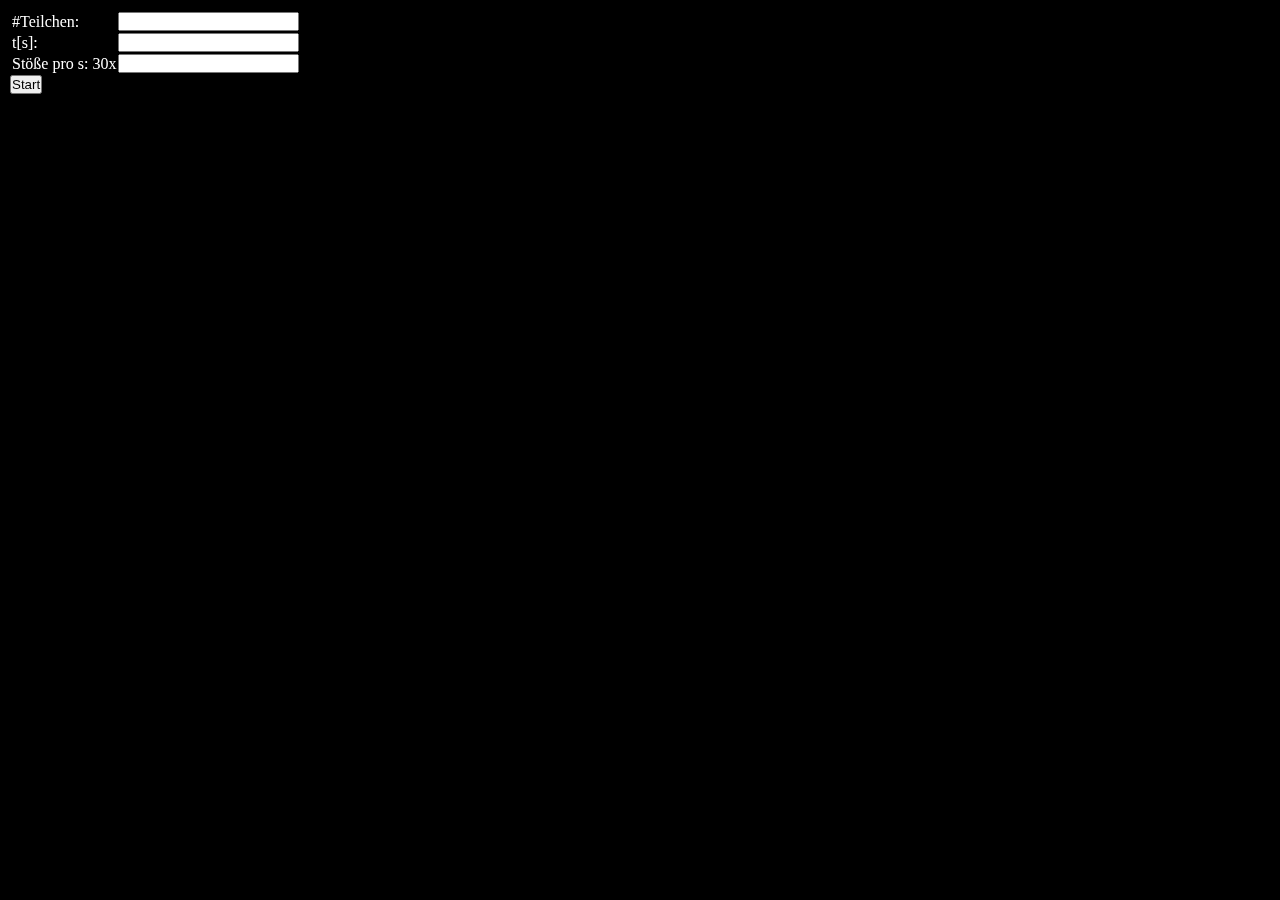
<file: simulations/index.html>
<!DOCTYPE html>
<html>
<head>
  <meta charset="UTF-8">
  <script language="javascript" type="text/javascript" src="js/Chart.bundle.js"></script>
  <script language="javascript" type="text/javascript" src="js/main.js"></script>
  <script language="javascript" type="text/javascript" src="js/randomParticle.js"></script>
  <script language="javascript" type="text/javascript" src="js/interpretation.js"></script>
  <script language="javascript" type="text/javascript" src="js/plot.js"></script>
  <link rel="stylesheet" type="text/css" href="style.css">
</head>
<body>
  <canvas id="simulation" width="500" height="500">
    Your browser does not support the HTML5 canvas tag.
  </canvas>

  <div class="plot">
    <div>
      <canvas id="plot" width="500" height="500"></canvas>
    </div>
  </div>

  <script>
  setup();
  </script>

  <div class="slid">
    <table>
      <tbody>
        <tr>
          <td>
            #Teilchen:
          </td>
          <td>
            <input type="number" id="part"  required/><br>
          </td>
        </tr>
        <tr>
          <td>
            t[s]:
          </td>
          <td>
            <input type="number" id="t"  required/><br>
          </td>
        </tr>
        <tr>
          <td>
            Stöße pro s: 30x
          </td>
          <td>
            <input type="number" id="col" required/><br>
          </td>
        </tr>
      </tbody>
    </table>

    <button onclick="startSimulation()">Start</button>
  </div>
</body>
</html>
</file>
<file: simulations/style.css>
* { margin:0; padding:0; } /* to remove the top and left whitespace */

html {
  width: 100%;
  height:100%;
}

body {
  /*background-color: lightblue;*/
  width: 100%;
  height: 100%;
}

.slid {
  position: absolute;
  left: 10px;
  z-index: 1;
  top: 10px;
  width:300px;
  height:100px;
  color: white;
}

.plot {
  position: absolute;
  z-index: 1;
  right: 10px;
  top: 10px;
  width: 500px;
  height: 500px;
  color: white;
  max-width:500px;
  max-height:500px;
}

canvas {
  display:block;
} /* To remove the scrollbars */
</file>
